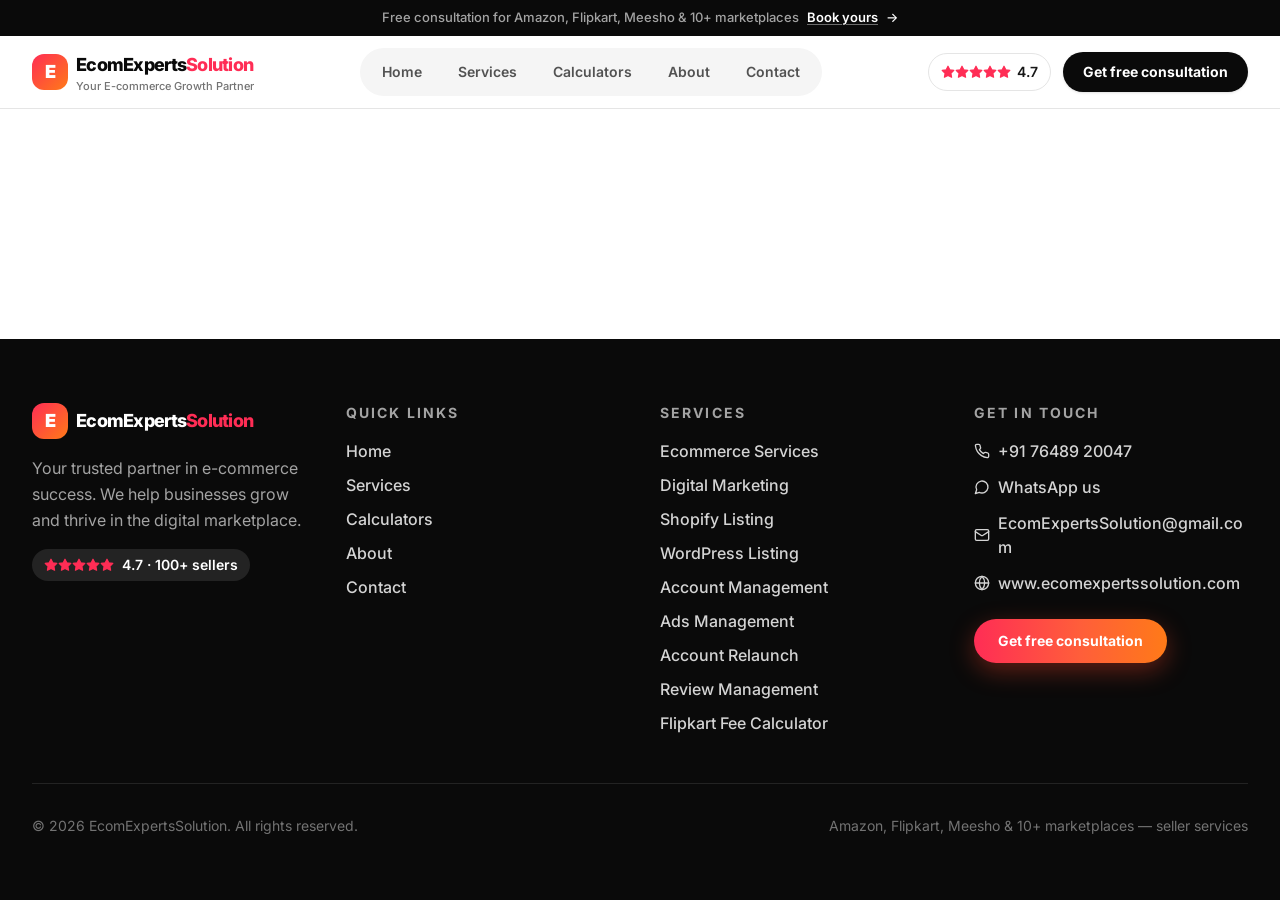
<file: index.html>
<!DOCTYPE html>
<html lang="en">
  <head>
    <meta charset="UTF-8" />
    <link rel="icon" type="image/svg+xml" href="/vite.svg" />
    <meta name="viewport" content="width=device-width, initial-scale=1.0" />
    <meta name="theme-color" content="#ffffff" />
    <link rel="preconnect" href="https://fonts.googleapis.com" />
    <link rel="preconnect" href="https://fonts.gstatic.com" crossorigin />
    <link href="https://fonts.googleapis.com/css2?family=Inter:wght@400;500;600;700;800;900&display=swap" rel="stylesheet" />
    <title>EcomExpertsSolution - Your E-commerce Growth Partner</title>
    <meta name="description" content="Expert e-commerce marketplace management services for Amazon, Flipkart, and Meesho. Boost your sales with our professional account management, product optimization, and advertising solutions." />
    <meta name="keywords" content="ecommerce solutions, amazon seller services, flipkart seller, meesho reseller, e-commerce management, product listing, catalog optimization, marketplace advertising, seller calculator" />
    <meta property="og:title" content="EcomExpertsSolution - Your E-commerce Growth Partner" />
    <meta property="og:description" content="Transform your e-commerce business with professional marketplace management services for Amazon, Flipkart, and Meesho." />
    <meta property="og:type" content="website" />
    <meta property="og:url" content="https://ecomexpertssolution.com" />
    <meta name="twitter:card" content="summary_large_image" />
    <meta name="twitter:title" content="EcomExpertsSolution - Your E-commerce Growth Partner" />
    <meta name="twitter:description" content="Transform your e-commerce business with professional marketplace management services." />
    <link rel="canonical" href="https://ecomexpertssolution.com" />
    <meta name="robots" content="index, follow" />
     <script async src="https://pagead2.googlesyndication.com/pagead/js/adsbygoogle.js?client=ca-pub-1505653842485991"
    crossorigin="anonymous"></script>
    <script type="module" crossorigin src="/assets/index-DJvg34ld.js"></script>
    <link rel="stylesheet" crossorigin href="/assets/index-Djy1vLMe.css">
  </head>
  <body>
    <div id="root"></div>
  </body>
</html>
</file>
<file: assets/index-Djy1vLMe.css>
*,:before,:after{--tw-border-spacing-x: 0;--tw-border-spacing-y: 0;--tw-translate-x: 0;--tw-translate-y: 0;--tw-rotate: 0;--tw-skew-x: 0;--tw-skew-y: 0;--tw-scale-x: 1;--tw-scale-y: 1;--tw-pan-x: ;--tw-pan-y: ;--tw-pinch-zoom: ;--tw-scroll-snap-strictness: proximity;--tw-gradient-from-position: ;--tw-gradient-via-position: ;--tw-gradient-to-position: ;--tw-ordinal: ;--tw-slashed-zero: ;--tw-numeric-figure: ;--tw-numeric-spacing: ;--tw-numeric-fraction: ;--tw-ring-inset: ;--tw-ring-offset-width: 0px;--tw-ring-offset-color: #fff;--tw-ring-color: rgb(59 130 246 / .5);--tw-ring-offset-shadow: 0 0 #0000;--tw-ring-shadow: 0 0 #0000;--tw-shadow: 0 0 #0000;--tw-shadow-colored: 0 0 #0000;--tw-blur: ;--tw-brightness: ;--tw-contrast: ;--tw-grayscale: ;--tw-hue-rotate: ;--tw-invert: ;--tw-saturate: ;--tw-sepia: ;--tw-drop-shadow: ;--tw-backdrop-blur: ;--tw-backdrop-brightness: ;--tw-backdrop-contrast: ;--tw-backdrop-grayscale: ;--tw-backdrop-hue-rotate: ;--tw-backdrop-invert: ;--tw-backdrop-opacity: ;--tw-backdrop-saturate: ;--tw-backdrop-sepia: ;--tw-contain-size: ;--tw-contain-layout: ;--tw-contain-paint: ;--tw-contain-style: }::backdrop{--tw-border-spacing-x: 0;--tw-border-spacing-y: 0;--tw-translate-x: 0;--tw-translate-y: 0;--tw-rotate: 0;--tw-skew-x: 0;--tw-skew-y: 0;--tw-scale-x: 1;--tw-scale-y: 1;--tw-pan-x: ;--tw-pan-y: ;--tw-pinch-zoom: ;--tw-scroll-snap-strictness: proximity;--tw-gradient-from-position: ;--tw-gradient-via-position: ;--tw-gradient-to-position: ;--tw-ordinal: ;--tw-slashed-zero: ;--tw-numeric-figure: ;--tw-numeric-spacing: ;--tw-numeric-fraction: ;--tw-ring-inset: ;--tw-ring-offset-width: 0px;--tw-ring-offset-color: #fff;--tw-ring-color: rgb(59 130 246 / .5);--tw-ring-offset-shadow: 0 0 #0000;--tw-ring-shadow: 0 0 #0000;--tw-shadow: 0 0 #0000;--tw-shadow-colored: 0 0 #0000;--tw-blur: ;--tw-brightness: ;--tw-contrast: ;--tw-grayscale: ;--tw-hue-rotate: ;--tw-invert: ;--tw-saturate: ;--tw-sepia: ;--tw-drop-shadow: ;--tw-backdrop-blur: ;--tw-backdrop-brightness: ;--tw-backdrop-contrast: ;--tw-backdrop-grayscale: ;--tw-backdrop-hue-rotate: ;--tw-backdrop-invert: ;--tw-backdrop-opacity: ;--tw-backdrop-saturate: ;--tw-backdrop-sepia: ;--tw-contain-size: ;--tw-contain-layout: ;--tw-contain-paint: ;--tw-contain-style: }*,:before,:after{box-sizing:border-box;border-width:0;border-style:solid;border-color:#e5e7eb}:before,:after{--tw-content: ""}html,:host{line-height:1.5;-webkit-text-size-adjust:100%;-moz-tab-size:4;-o-tab-size:4;tab-size:4;font-family:Inter,ui-sans-serif,system-ui,-apple-system,Segoe UI,sans-serif;font-feature-settings:normal;font-variation-settings:normal;-webkit-tap-highlight-color:transparent}body{margin:0;line-height:inherit}hr{height:0;color:inherit;border-top-width:1px}abbr:where([title]){-webkit-text-decoration:underline dotted;text-decoration:underline dotted}h1,h2,h3,h4,h5,h6{font-size:inherit;font-weight:inherit}a{color:inherit;text-decoration:inherit}b,strong{font-weight:bolder}code,kbd,samp,pre{font-family:ui-monospace,SFMono-Regular,Menlo,Monaco,Consolas,Liberation Mono,Courier New,monospace;font-feature-settings:normal;font-variation-settings:normal;font-size:1em}small{font-size:80%}sub,sup{font-size:75%;line-height:0;position:relative;vertical-align:baseline}sub{bottom:-.25em}sup{top:-.5em}table{text-indent:0;border-color:inherit;border-collapse:collapse}button,input,optgroup,select,textarea{font-family:inherit;font-feature-settings:inherit;font-variation-settings:inherit;font-size:100%;font-weight:inherit;line-height:inherit;letter-spacing:inherit;color:inherit;margin:0;padding:0}button,select{text-transform:none}button,input:where([type=button]),input:where([type=reset]),input:where([type=submit]){-webkit-appearance:button;background-color:transparent;background-image:none}:-moz-focusring{outline:auto}:-moz-ui-invalid{box-shadow:none}progress{vertical-align:baseline}::-webkit-inner-spin-button,::-webkit-outer-spin-button{height:auto}[type=search]{-webkit-appearance:textfield;outline-offset:-2px}::-webkit-search-decoration{-webkit-appearance:none}::-webkit-file-upload-button{-webkit-appearance:button;font:inherit}summary{display:list-item}blockquote,dl,dd,h1,h2,h3,h4,h5,h6,hr,figure,p,pre{margin:0}fieldset{margin:0;padding:0}legend{padding:0}ol,ul,menu{list-style:none;margin:0;padding:0}dialog{padding:0}textarea{resize:vertical}input::-moz-placeholder,textarea::-moz-placeholder{opacity:1;color:#9ca3af}input::placeholder,textarea::placeholder{opacity:1;color:#9ca3af}button,[role=button]{cursor:pointer}:disabled{cursor:default}img,svg,video,canvas,audio,iframe,embed,object{display:block;vertical-align:middle}img,video{max-width:100%;height:auto}[hidden]{display:none}.container{width:100%}@media (min-width: 640px){.container{max-width:640px}}@media (min-width: 768px){.container{max-width:768px}}@media (min-width: 1024px){.container{max-width:1024px}}@media (min-width: 1280px){.container{max-width:1280px}}@media (min-width: 1536px){.container{max-width:1536px}}.visible{visibility:visible}.fixed{position:fixed}.relative{position:relative}.sticky{position:sticky}.z-10{z-index:10}.z-50{z-index:50}.mx-auto{margin-left:auto;margin-right:auto}.mb-1{margin-bottom:.25rem}.mb-10{margin-bottom:2.5rem}.mb-4{margin-bottom:1rem}.ml-1{margin-left:.25rem}.mt-0\.5{margin-top:.125rem}.mt-1{margin-top:.25rem}.mt-1\.5{margin-top:.375rem}.mt-10{margin-top:2.5rem}.mt-12{margin-top:3rem}.mt-2{margin-top:.5rem}.mt-3{margin-top:.75rem}.mt-4{margin-top:1rem}.mt-5{margin-top:1.25rem}.mt-6{margin-top:1.5rem}.mt-8{margin-top:2rem}.mt-9{margin-top:2.25rem}.block{display:block}.flex{display:flex}.inline-flex{display:inline-flex}.grid{display:grid}.hidden{display:none}.h-10{height:2.5rem}.h-12{height:3rem}.h-14{height:3.5rem}.h-16{height:4rem}.h-3\.5{height:.875rem}.h-4{height:1rem}.h-5{height:1.25rem}.h-6{height:1.5rem}.h-7{height:1.75rem}.h-9{height:2.25rem}.min-h-\[7\.5rem\]{min-height:7.5rem}.min-h-screen{min-height:100vh}.w-12{width:3rem}.w-14{width:3.5rem}.w-3\.5{width:.875rem}.w-4{width:1rem}.w-5{width:1.25rem}.w-6{width:1.5rem}.w-7{width:1.75rem}.w-9{width:2.25rem}.w-auto{width:auto}.w-full{width:100%}.max-w-2xl{max-width:42rem}.max-w-3xl{max-width:48rem}.max-w-4xl{max-width:56rem}.max-w-5xl{max-width:64rem}.max-w-7xl{max-width:80rem}.max-w-\[150px\]{max-width:150px}.max-w-xl{max-width:36rem}.shrink-0{flex-shrink:0}.flex-grow,.grow{flex-grow:1}.cursor-not-allowed{cursor:not-allowed}.grid-cols-1{grid-template-columns:repeat(1,minmax(0,1fr))}.grid-cols-2{grid-template-columns:repeat(2,minmax(0,1fr))}.flex-col{flex-direction:column}.flex-wrap{flex-wrap:wrap}.items-start{align-items:flex-start}.items-center{align-items:center}.justify-center{justify-content:center}.justify-between{justify-content:space-between}.gap-1{gap:.25rem}.gap-1\.5{gap:.375rem}.gap-10{gap:2.5rem}.gap-12{gap:3rem}.gap-2{gap:.5rem}.gap-3{gap:.75rem}.gap-4{gap:1rem}.gap-5{gap:1.25rem}.gap-6{gap:1.5rem}.gap-x-8{-moz-column-gap:2rem;column-gap:2rem}.gap-y-3{row-gap:.75rem}.-space-x-2>:not([hidden])~:not([hidden]){--tw-space-x-reverse: 0;margin-right:calc(-.5rem * var(--tw-space-x-reverse));margin-left:calc(-.5rem * calc(1 - var(--tw-space-x-reverse)))}.space-y-1>:not([hidden])~:not([hidden]){--tw-space-y-reverse: 0;margin-top:calc(.25rem * calc(1 - var(--tw-space-y-reverse)));margin-bottom:calc(.25rem * var(--tw-space-y-reverse))}.space-y-2\.5>:not([hidden])~:not([hidden]){--tw-space-y-reverse: 0;margin-top:calc(.625rem * calc(1 - var(--tw-space-y-reverse)));margin-bottom:calc(.625rem * var(--tw-space-y-reverse))}.space-y-3>:not([hidden])~:not([hidden]){--tw-space-y-reverse: 0;margin-top:calc(.75rem * calc(1 - var(--tw-space-y-reverse)));margin-bottom:calc(.75rem * var(--tw-space-y-reverse))}.space-y-4>:not([hidden])~:not([hidden]){--tw-space-y-reverse: 0;margin-top:calc(1rem * calc(1 - var(--tw-space-y-reverse)));margin-bottom:calc(1rem * var(--tw-space-y-reverse))}.space-y-6>:not([hidden])~:not([hidden]){--tw-space-y-reverse: 0;margin-top:calc(1.5rem * calc(1 - var(--tw-space-y-reverse)));margin-bottom:calc(1.5rem * var(--tw-space-y-reverse))}.overflow-hidden{overflow:hidden}.break-all{word-break:break-all}.rounded-2xl{border-radius:1rem}.rounded-3xl{border-radius:1.5rem}.rounded-\[2rem\]{border-radius:2rem}.rounded-full{border-radius:9999px}.rounded-lg{border-radius:.5rem}.rounded-md{border-radius:.375rem}.rounded-xl{border-radius:.75rem}.border{border-width:1px}.border-b{border-bottom-width:1px}.border-t{border-top-width:1px}.border-dashed{border-style:dashed}.border-gray-300{--tw-border-opacity: 1;border-color:rgb(209 213 219 / var(--tw-border-opacity))}.border-neutral-200{--tw-border-opacity: 1;border-color:rgb(229 229 229 / var(--tw-border-opacity))}.border-neutral-300{--tw-border-opacity: 1;border-color:rgb(212 212 212 / var(--tw-border-opacity))}.border-neutral-950{--tw-border-opacity: 1;border-color:rgb(10 10 10 / var(--tw-border-opacity))}.border-red-500{--tw-border-opacity: 1;border-color:rgb(239 68 68 / var(--tw-border-opacity))}.border-white\/10{border-color:#ffffff1a}.bg-\[\#25d366\]{--tw-bg-opacity: 1;background-color:rgb(37 211 102 / var(--tw-bg-opacity))}.bg-blue-600{--tw-bg-opacity: 1;background-color:rgb(37 99 235 / var(--tw-bg-opacity))}.bg-green-500{--tw-bg-opacity: 1;background-color:rgb(34 197 94 / var(--tw-bg-opacity))}.bg-indigo-600{--tw-bg-opacity: 1;background-color:rgb(79 70 229 / var(--tw-bg-opacity))}.bg-mist{--tw-bg-opacity: 1;background-color:rgb(245 245 244 / var(--tw-bg-opacity))}.bg-neutral-100{--tw-bg-opacity: 1;background-color:rgb(245 245 245 / var(--tw-bg-opacity))}.bg-neutral-950{--tw-bg-opacity: 1;background-color:rgb(10 10 10 / var(--tw-bg-opacity))}.bg-orange-500{--tw-bg-opacity: 1;background-color:rgb(249 115 22 / var(--tw-bg-opacity))}.bg-pink-500{--tw-bg-opacity: 1;background-color:rgb(236 72 153 / var(--tw-bg-opacity))}.bg-white{--tw-bg-opacity: 1;background-color:rgb(255 255 255 / var(--tw-bg-opacity))}.bg-white\/10{background-color:#ffffff1a}.bg-white\/5{background-color:#ffffff0d}.fill-current{fill:currentColor}.object-contain{-o-object-fit:contain;object-fit:contain}.p-1\.5{padding:.375rem}.p-2{padding:.5rem}.p-4{padding:1rem}.p-5{padding:1.25rem}.p-6{padding:1.5rem}.p-7{padding:1.75rem}.p-8{padding:2rem}.px-3{padding-left:.75rem;padding-right:.75rem}.px-4{padding-left:1rem;padding-right:1rem}.px-5{padding-left:1.25rem;padding-right:1.25rem}.px-6{padding-left:1.5rem;padding-right:1.5rem}.px-7{padding-left:1.75rem;padding-right:1.75rem}.px-8{padding-left:2rem;padding-right:2rem}.py-1\.5{padding-top:.375rem;padding-bottom:.375rem}.py-10{padding-top:2.5rem;padding-bottom:2.5rem}.py-12{padding-top:3rem;padding-bottom:3rem}.py-14{padding-top:3.5rem;padding-bottom:3.5rem}.py-16{padding-top:4rem;padding-bottom:4rem}.py-2{padding-top:.5rem;padding-bottom:.5rem}.py-2\.5{padding-top:.625rem;padding-bottom:.625rem}.py-3{padding-top:.75rem;padding-bottom:.75rem}.py-3\.5{padding-top:.875rem;padding-bottom:.875rem}.py-4{padding-top:1rem;padding-bottom:1rem}.py-5{padding-top:1.25rem;padding-bottom:1.25rem}.py-7{padding-top:1.75rem;padding-bottom:1.75rem}.py-8{padding-top:2rem;padding-bottom:2rem}.pb-10{padding-bottom:2.5rem}.pb-12{padding-bottom:3rem}.pb-4{padding-bottom:1rem}.pb-6{padding-bottom:1.5rem}.pt-12{padding-top:3rem}.pt-2{padding-top:.5rem}.pt-28{padding-top:7rem}.pt-8{padding-top:2rem}.text-left{text-align:left}.text-center{text-align:center}.text-2xl{font-size:1.5rem;line-height:2rem}.text-3xl{font-size:1.875rem;line-height:2.25rem}.text-4xl{font-size:2.25rem;line-height:2.5rem}.text-5xl{font-size:3rem;line-height:1}.text-\[11px\]{font-size:11px}.text-\[13px\]{font-size:13px}.text-\[17px\]{font-size:17px}.text-base{font-size:1rem;line-height:1.5rem}.text-lg{font-size:1.125rem;line-height:1.75rem}.text-sm{font-size:.875rem;line-height:1.25rem}.text-xl{font-size:1.25rem;line-height:1.75rem}.text-xs{font-size:.75rem;line-height:1rem}.font-black{font-weight:900}.font-bold{font-weight:700}.font-extrabold{font-weight:800}.font-medium{font-weight:500}.font-semibold{font-weight:600}.uppercase{text-transform:uppercase}.lowercase{text-transform:lowercase}.italic{font-style:italic}.leading-\[1\.02\]{line-height:1.02}.leading-\[1\.03\]{line-height:1.03}.leading-\[1\.05\]{line-height:1.05}.leading-none{line-height:1}.leading-relaxed{line-height:1.625}.leading-snug{line-height:1.375}.leading-tight{line-height:1.25}.tracking-\[0\.15em\]{letter-spacing:.15em}.tracking-tight{letter-spacing:-.025em}.tracking-tightest{letter-spacing:-.04em}.\!text-neutral-400{--tw-text-opacity: 1 !important;color:rgb(163 163 163 / var(--tw-text-opacity))!important}.text-\[\#0071dc\]{--tw-text-opacity: 1;color:rgb(0 113 220 / var(--tw-text-opacity))}.text-\[\#0078ad\]{--tw-text-opacity: 1;color:rgb(0 120 173 / var(--tw-text-opacity))}.text-\[\#2874f0\]{--tw-text-opacity: 1;color:rgb(40 116 240 / var(--tw-text-opacity))}.text-\[\#2e3192\]{--tw-text-opacity: 1;color:rgb(46 49 146 / var(--tw-text-opacity))}.text-\[\#7c3aed\]{--tw-text-opacity: 1;color:rgb(124 58 237 / var(--tw-text-opacity))}.text-\[\#95bf47\]{--tw-text-opacity: 1;color:rgb(149 191 71 / var(--tw-text-opacity))}.text-\[\#d5641c\]{--tw-text-opacity: 1;color:rgb(213 100 28 / var(--tw-text-opacity))}.text-\[\#e53238\]{--tw-text-opacity: 1;color:rgb(229 50 56 / var(--tw-text-opacity))}.text-\[\#f43397\]{--tw-text-opacity: 1;color:rgb(244 51 151 / var(--tw-text-opacity))}.text-\[\#ff3f6c\]{--tw-text-opacity: 1;color:rgb(255 63 108 / var(--tw-text-opacity))}.text-\[\#ff6a00\]{--tw-text-opacity: 1;color:rgb(255 106 0 / var(--tw-text-opacity))}.text-brand-red{--tw-text-opacity: 1;color:rgb(255 45 85 / var(--tw-text-opacity))}.text-gray-600{--tw-text-opacity: 1;color:rgb(75 85 99 / var(--tw-text-opacity))}.text-gray-700{--tw-text-opacity: 1;color:rgb(55 65 81 / var(--tw-text-opacity))}.text-neutral-200{--tw-text-opacity: 1;color:rgb(229 229 229 / var(--tw-text-opacity))}.text-neutral-300{--tw-text-opacity: 1;color:rgb(212 212 212 / var(--tw-text-opacity))}.text-neutral-400{--tw-text-opacity: 1;color:rgb(163 163 163 / var(--tw-text-opacity))}.text-neutral-500{--tw-text-opacity: 1;color:rgb(115 115 115 / var(--tw-text-opacity))}.text-neutral-600{--tw-text-opacity: 1;color:rgb(82 82 82 / var(--tw-text-opacity))}.text-neutral-700{--tw-text-opacity: 1;color:rgb(64 64 64 / var(--tw-text-opacity))}.text-neutral-800{--tw-text-opacity: 1;color:rgb(38 38 38 / var(--tw-text-opacity))}.text-neutral-900{--tw-text-opacity: 1;color:rgb(23 23 23 / var(--tw-text-opacity))}.text-neutral-950{--tw-text-opacity: 1;color:rgb(10 10 10 / var(--tw-text-opacity))}.text-red-500{--tw-text-opacity: 1;color:rgb(239 68 68 / var(--tw-text-opacity))}.text-white{--tw-text-opacity: 1;color:rgb(255 255 255 / var(--tw-text-opacity))}.underline{text-decoration-line:underline}.decoration-white\/40{text-decoration-color:#fff6}.underline-offset-2{text-underline-offset:2px}.opacity-50{opacity:.5}.shadow{--tw-shadow: 0 1px 3px 0 rgb(0 0 0 / .1), 0 1px 2px -1px rgb(0 0 0 / .1);--tw-shadow-colored: 0 1px 3px 0 var(--tw-shadow-color), 0 1px 2px -1px var(--tw-shadow-color);box-shadow:var(--tw-ring-offset-shadow, 0 0 #0000),var(--tw-ring-shadow, 0 0 #0000),var(--tw-shadow)}.shadow-card{--tw-shadow: 0 1px 3px rgba(0,0,0,.06), 0 12px 32px rgba(0,0,0,.08);--tw-shadow-colored: 0 1px 3px var(--tw-shadow-color), 0 12px 32px var(--tw-shadow-color);box-shadow:var(--tw-ring-offset-shadow, 0 0 #0000),var(--tw-ring-shadow, 0 0 #0000),var(--tw-shadow)}.shadow-md{--tw-shadow: 0 4px 6px -1px rgb(0 0 0 / .1), 0 2px 4px -2px rgb(0 0 0 / .1);--tw-shadow-colored: 0 4px 6px -1px var(--tw-shadow-color), 0 2px 4px -2px var(--tw-shadow-color);box-shadow:var(--tw-ring-offset-shadow, 0 0 #0000),var(--tw-ring-shadow, 0 0 #0000),var(--tw-shadow)}.shadow-sm{--tw-shadow: 0 1px 2px 0 rgb(0 0 0 / .05);--tw-shadow-colored: 0 1px 2px 0 var(--tw-shadow-color);box-shadow:var(--tw-ring-offset-shadow, 0 0 #0000),var(--tw-ring-shadow, 0 0 #0000),var(--tw-shadow)}.shadow-soft{--tw-shadow: 0 1px 2px rgba(0,0,0,.04), 0 8px 24px rgba(0,0,0,.06);--tw-shadow-colored: 0 1px 2px var(--tw-shadow-color), 0 8px 24px var(--tw-shadow-color);box-shadow:var(--tw-ring-offset-shadow, 0 0 #0000),var(--tw-ring-shadow, 0 0 #0000),var(--tw-shadow)}.ring-2{--tw-ring-offset-shadow: var(--tw-ring-inset) 0 0 0 var(--tw-ring-offset-width) var(--tw-ring-offset-color);--tw-ring-shadow: var(--tw-ring-inset) 0 0 0 calc(2px + var(--tw-ring-offset-width)) var(--tw-ring-color);box-shadow:var(--tw-ring-offset-shadow),var(--tw-ring-shadow),var(--tw-shadow, 0 0 #0000)}.ring-white{--tw-ring-opacity: 1;--tw-ring-color: rgb(255 255 255 / var(--tw-ring-opacity))}.transition-colors{transition-property:color,background-color,border-color,text-decoration-color,fill,stroke;transition-timing-function:cubic-bezier(.4,0,.2,1);transition-duration:.15s}.transition-shadow{transition-property:box-shadow;transition-timing-function:cubic-bezier(.4,0,.2,1);transition-duration:.15s}html{scroll-behavior:smooth}body{font-family:Inter,ui-sans-serif,system-ui,-apple-system,Segoe UI,sans-serif;background-color:#fff;color:#0a0a0a;-webkit-font-smoothing:antialiased;text-rendering:optimizeLegibility}::-moz-selection{background:#ff2d55;color:#fff}::selection{background:#ff2d55;color:#fff}.btn-cta{display:inline-flex;align-items:center;justify-content:center;gap:.5rem;background:linear-gradient(90deg,#ff2d55,#ff5e3a 55%,#ff7a18);color:#fff;font-weight:700;border-radius:9999px;box-shadow:0 8px 24px #ff462859;transition:transform .15s ease,box-shadow .15s ease,filter .15s ease}.btn-cta:hover{filter:brightness(1.05);transform:translateY(-1px);box-shadow:0 12px 32px #ff462873}.eyebrow{display:inline-block;font-size:.75rem;line-height:1rem;font-weight:700;letter-spacing:.18em;text-transform:uppercase;color:#6b7280}.stars{color:#ff2d55;letter-spacing:.1em}.hover\:bg-gray-50:hover{--tw-bg-opacity: 1;background-color:rgb(249 250 251 / var(--tw-bg-opacity))}.hover\:bg-green-600:hover{--tw-bg-opacity: 1;background-color:rgb(22 163 74 / var(--tw-bg-opacity))}.hover\:bg-indigo-700:hover{--tw-bg-opacity: 1;background-color:rgb(67 56 202 / var(--tw-bg-opacity))}.hover\:bg-neutral-100:hover{--tw-bg-opacity: 1;background-color:rgb(245 245 245 / var(--tw-bg-opacity))}.hover\:bg-neutral-200:hover{--tw-bg-opacity: 1;background-color:rgb(229 229 229 / var(--tw-bg-opacity))}.hover\:bg-neutral-800:hover{--tw-bg-opacity: 1;background-color:rgb(38 38 38 / var(--tw-bg-opacity))}.hover\:bg-white\/20:hover{background-color:#fff3}.hover\:text-brand-red:hover{--tw-text-opacity: 1;color:rgb(255 45 85 / var(--tw-text-opacity))}.hover\:text-neutral-950:hover{--tw-text-opacity: 1;color:rgb(10 10 10 / var(--tw-text-opacity))}.hover\:text-white:hover{--tw-text-opacity: 1;color:rgb(255 255 255 / var(--tw-text-opacity))}.hover\:shadow-card:hover{--tw-shadow: 0 1px 3px rgba(0,0,0,.06), 0 12px 32px rgba(0,0,0,.08);--tw-shadow-colored: 0 1px 3px var(--tw-shadow-color), 0 12px 32px var(--tw-shadow-color);box-shadow:var(--tw-ring-offset-shadow, 0 0 #0000),var(--tw-ring-shadow, 0 0 #0000),var(--tw-shadow)}.hover\:brightness-95:hover{--tw-brightness: brightness(.95);filter:var(--tw-blur) var(--tw-brightness) var(--tw-contrast) var(--tw-grayscale) var(--tw-hue-rotate) var(--tw-invert) var(--tw-saturate) var(--tw-sepia) var(--tw-drop-shadow)}.focus\:border-indigo-300:focus{--tw-border-opacity: 1;border-color:rgb(165 180 252 / var(--tw-border-opacity))}.focus\:border-neutral-950:focus{--tw-border-opacity: 1;border-color:rgb(10 10 10 / var(--tw-border-opacity))}.focus\:outline-none:focus{outline:2px solid transparent;outline-offset:2px}.focus\:ring:focus{--tw-ring-offset-shadow: var(--tw-ring-inset) 0 0 0 var(--tw-ring-offset-width) var(--tw-ring-offset-color);--tw-ring-shadow: var(--tw-ring-inset) 0 0 0 calc(3px + var(--tw-ring-offset-width)) var(--tw-ring-color);box-shadow:var(--tw-ring-offset-shadow),var(--tw-ring-shadow),var(--tw-shadow, 0 0 #0000)}.focus\:ring-2:focus{--tw-ring-offset-shadow: var(--tw-ring-inset) 0 0 0 var(--tw-ring-offset-width) var(--tw-ring-offset-color);--tw-ring-shadow: var(--tw-ring-inset) 0 0 0 calc(2px + var(--tw-ring-offset-width)) var(--tw-ring-color);box-shadow:var(--tw-ring-offset-shadow),var(--tw-ring-shadow),var(--tw-shadow, 0 0 #0000)}.focus\:ring-gray-500:focus{--tw-ring-opacity: 1;--tw-ring-color: rgb(107 114 128 / var(--tw-ring-opacity))}.focus\:ring-green-500:focus{--tw-ring-opacity: 1;--tw-ring-color: rgb(34 197 94 / var(--tw-ring-opacity))}.focus\:ring-indigo-200:focus{--tw-ring-opacity: 1;--tw-ring-color: rgb(199 210 254 / var(--tw-ring-opacity))}.focus\:ring-indigo-500:focus{--tw-ring-opacity: 1;--tw-ring-color: rgb(99 102 241 / var(--tw-ring-opacity))}.focus\:ring-neutral-950:focus{--tw-ring-opacity: 1;--tw-ring-color: rgb(10 10 10 / var(--tw-ring-opacity))}.focus\:ring-neutral-950\/10:focus{--tw-ring-color: rgb(10 10 10 / .1)}.focus\:ring-opacity-50:focus{--tw-ring-opacity: .5}@media (min-width: 640px){.sm\:block{display:block}.sm\:inline{display:inline}.sm\:hidden{display:none}.sm\:w-auto{width:auto}.sm\:grid-cols-2{grid-template-columns:repeat(2,minmax(0,1fr))}.sm\:grid-cols-3{grid-template-columns:repeat(3,minmax(0,1fr))}.sm\:flex-row{flex-direction:row}.sm\:p-10{padding:2.5rem}.sm\:p-8{padding:2rem}.sm\:px-10{padding-left:2.5rem;padding-right:2.5rem}.sm\:px-12{padding-left:3rem;padding-right:3rem}.sm\:px-6{padding-left:1.5rem;padding-right:1.5rem}.sm\:py-10{padding-top:2.5rem;padding-bottom:2.5rem}.sm\:text-3xl{font-size:1.875rem;line-height:2.25rem}.sm\:text-4xl{font-size:2.25rem;line-height:2.5rem}.sm\:text-5xl{font-size:3rem;line-height:1}.sm\:text-6xl{font-size:3.75rem;line-height:1}.sm\:text-lg{font-size:1.125rem;line-height:1.75rem}}@media (min-width: 768px){.md\:grid-cols-2{grid-template-columns:repeat(2,minmax(0,1fr))}.md\:grid-cols-3{grid-template-columns:repeat(3,minmax(0,1fr))}.md\:p-6{padding:1.5rem}}@media (min-width: 1024px){.lg\:mt-12{margin-top:3rem}.lg\:flex{display:flex}.lg\:hidden{display:none}.lg\:h-\[72px\]{height:72px}.lg\:grid-cols-2{grid-template-columns:repeat(2,minmax(0,1fr))}.lg\:grid-cols-3{grid-template-columns:repeat(3,minmax(0,1fr))}.lg\:grid-cols-4{grid-template-columns:repeat(4,minmax(0,1fr))}.lg\:gap-16{gap:4rem}.lg\:p-8{padding:2rem}.lg\:px-16{padding-left:4rem;padding-right:4rem}.lg\:px-8{padding-left:2rem;padding-right:2rem}.lg\:py-16{padding-top:4rem;padding-bottom:4rem}.lg\:pb-12{padding-bottom:3rem}.lg\:pt-32{padding-top:8rem}.lg\:text-5xl{font-size:3rem;line-height:1}.lg\:text-6xl{font-size:3.75rem;line-height:1}.lg\:text-7xl{font-size:4.5rem;line-height:1}.lg\:text-\[1\.7rem\]{font-size:1.7rem}.lg\:text-lg{font-size:1.125rem;line-height:1.75rem}.lg\:text-xl{font-size:1.25rem;line-height:1.75rem}}
</file>
